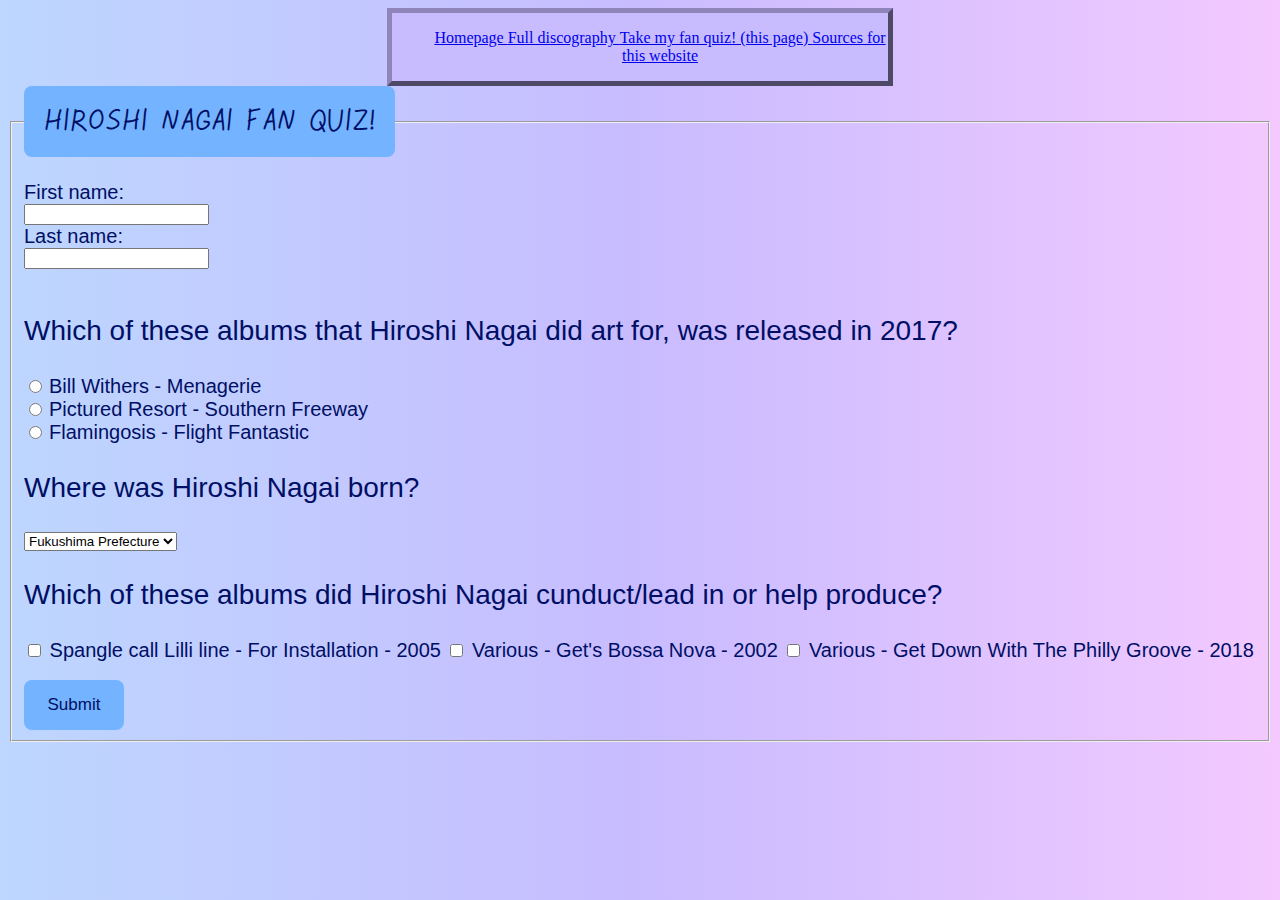
<file: html/newquiz.html>
<!DOCTYPE html>
<html lang="en">


	<head>

		<meta charset="UTF-8">
		<title> fan quiz </title>
		
		<link href="../css/maincss.css" type="text/css" rel="stylesheet" /> 
	
	</head>


<body>

<div class='quiz'>
	
	<div class='nav'>
	<ul>
		<li><a href="../index.html"> Homepage </a></li>
		<li><a href="newlist.html"> Full discography </a></li>
		<li><a href="newquiz.html"> Take my fan quiz! (this page) </a></li>
		<li><a href="newsource.html"> Sources for this website </a></li>
	</ul>
	</div>
	
		<fieldset>
	<legend>Hiroshi Nagai fan quiz!</legend>
	<br />
	
			
	<form>
		
			
			<label class='name' for="fname">First name:</label><br>
			<input class="focus1" type="text" id="fname" name="fname" value=""><br>
			<label class='name' for="lname">Last name:</label><br>
			<input class="focus1" type="text" id="lname" name="lname" value="">
		
	</form>
	
	<br />
	
	<p class='question'>Which of these albums that Hiroshi Nagai did art for, was released in 2017?</p>
	
	<form>
	
		<input type="radio" id="2016" name="2017song" value="Bill Withers - Menagerie">
		<label for="2016">Bill Withers - Menagerie</label><br>
		<input type="radio" id="2017" name="2017song" value="Pictured Resort - Southern Freeway">
		<label for="2017">Pictured Resort - Southern Freeway</label><br>
		<input type="radio" id="2018" name="2017song" value="Flamingosis - Flight Fantastic">
		<label for="2018">Flamingosis - Flight Fantastic</label>
	
	</form>
	
	
	<p class='question'>Where was Hiroshi Nagai born?</p> 
	<form>
		<select name="areas" class='ops'>
			<option class='options' value="op1">Fukushima Prefecture</option> 
			<option class='options' value="op2">Toyama Prefecture</option>
			<option class='options' value="op3">Tokushima Prefecture</option>
  		</select>
	</form>
	
	
	
	<p class='question'>Which of these albums did Hiroshi Nagai cunduct/lead in or help produce? </p>
	
	<form class='input1'>
			<input type="checkbox" name="prod" value="op1" /> Spangle call Lilli line - For Installation - 2005 
			<input type="checkbox" name="prod" value="op2" />  Various - Get's Bossa Nova - 2002
			<input type="checkbox" name="prod" value="op3" /> Various - Get Down With The Philly Groove - 2018 
		
	
	</form>
	<br />
	
	<form action = "newquizend.html">
		<input type="submit" value="Submit" id="submit">
	</form> 
		</fieldset>
	</div>
	
</body>

</html>
</file>
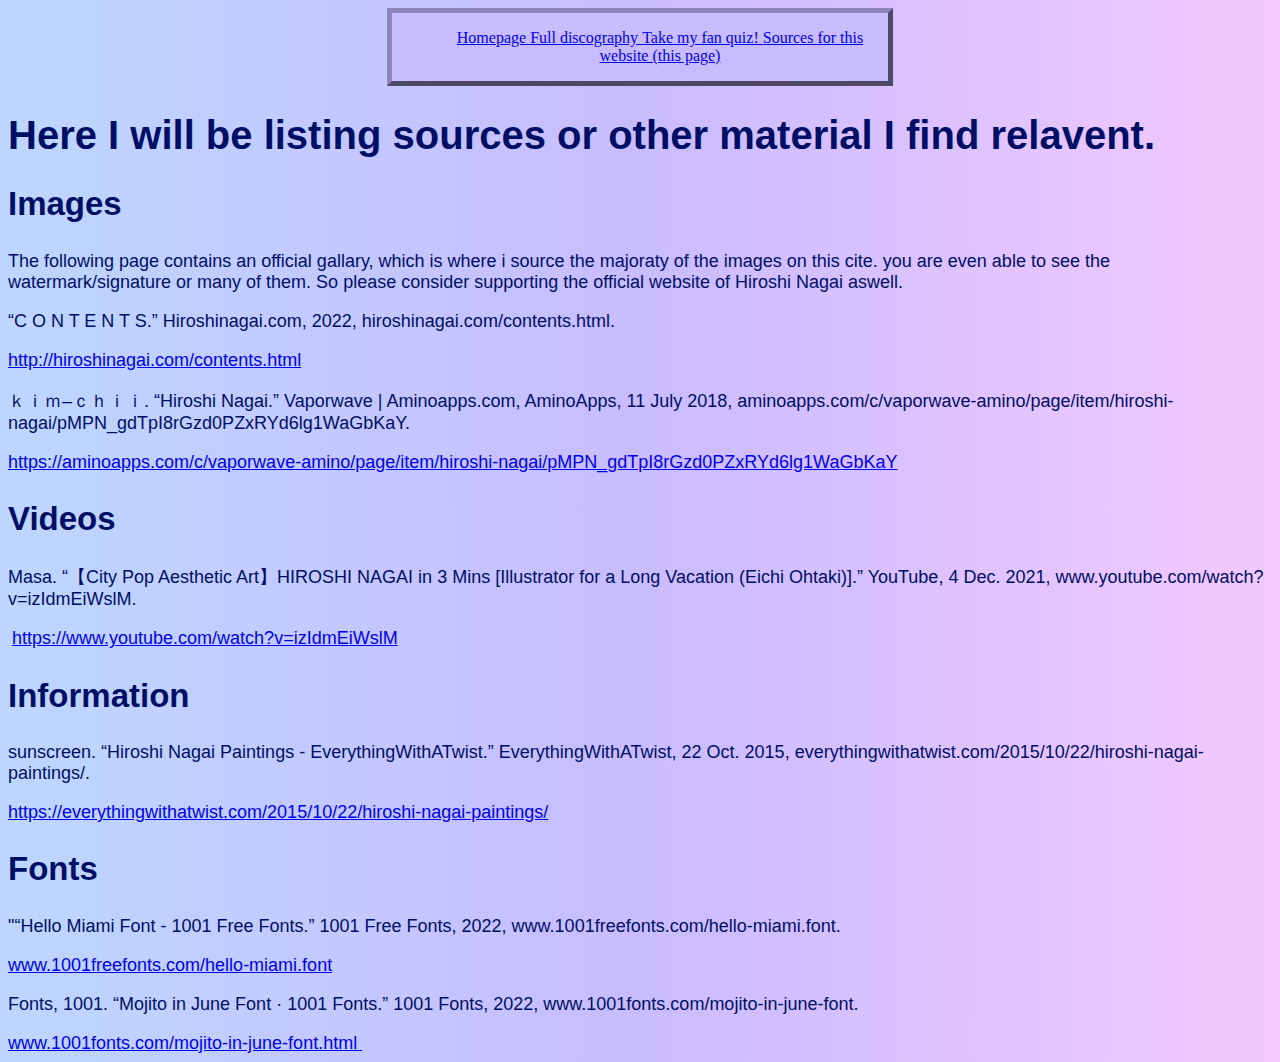
<file: html/newsource.html>
<!DOCTYPE html>
<html lang="en">

	<head>
	
		<meta charset="UTF-8">
		<title> sources </title>
		
		<link href="../css/maincss.css" type="text/css" rel="stylesheet" />
	
	</head>
	
	
	<body>
	<div class='source'>
	
	
	<div class='nav'>
	<ul>
		<li><a href="../index.html"> Homepage </a></li>
		<li><a href="newlist.html"> Full discography </a></li>
		<li><a href="newquiz.html"> Take my fan quiz! </a></li>
		<li><a href="newsource.html"> Sources for this website (this page)</a></li>
	</ul>
	</div>
	
	<h1> Here I will be listing sources or other material I find relavent. </h1>

	
	<div>
	<h2> Images </h2>
		
		
			<p> The following page contains an official gallary, which is where i source the majoraty of the images on this cite. you are even able to see the watermark/signature or many of them. So please consider supporting the official website of Hiroshi Nagai aswell. </p>
			<p> “C O N T E N T S.” Hiroshinagai.com, 2022, hiroshinagai.com/contents.html. </p>
	
			<a href= "http://hiroshinagai.com/contents.html"  > http://hiroshinagai.com/contents.html </a>
		
			<p>ｋｉｍ–ｃｈｉｉ. “Hiroshi Nagai.” Vaporwave | Aminoapps.com, AminoApps, 11 July 2018, aminoapps.com/c/vaporwave-amino/page/item/hiroshi-nagai/pMPN_gdTpI8rGzd0PZxRYd6lg1WaGbKaY.</p>
	
			<a href= "https://aminoapps.com/c/vaporwave-amino/page/item/hiroshi-nagai/pMPN_gdTpI8rGzd0PZxRYd6lg1WaGbKaY" > https://aminoapps.com/c/vaporwave-amino/page/item/hiroshi-nagai/pMPN_gdTpI8rGzd0PZxRYd6lg1WaGbKaY </a>
		
	</div>
	<div>
	<h2> Videos </h2>
		
			<p> Masa. “【City Pop Aesthetic Art】HIROSHI NAGAI in 3 Mins [Illustrator for a Long Vacation (Eichi Ohtaki)].” YouTube, 4 Dec. 2021, www.youtube.com/watch?v=izIdmEiWslM. </p>

‌			<a href= "https://www.youtube.com/watch?v=izIdmEiWslM" > https://www.youtube.com/watch?v=izIdmEiWslM </a>
		
	</div>

	<div>
	<h2> Information </h2>
		
			<p>sunscreen. “Hiroshi Nagai Paintings - EverythingWithATwist.” EverythingWithATwist, 22 Oct. 2015, everythingwithatwist.com/2015/10/22/hiroshi-nagai-paintings/.</p>
	
			<a href= "https://everythingwithatwist.com/2015/10/22/hiroshi-nagai-paintings/" > https://everythingwithatwist.com/2015/10/22/hiroshi-nagai-paintings/ </a>
		
	</div>
	<div>
	<h2> Fonts </h2>
		
			<p> "“Hello Miami Font - 1001 Free Fonts.” 1001 Free Fonts, 2022, www.1001freefonts.com/hello-miami.font. </p>
			<a href= "https://www.1001freefonts.com/hello-miami.font"  > www.1001freefonts.com/hello-miami.font </a>
			
			<p>Fonts, 1001. “Mojito in June Font · 1001 Fonts.” 1001 Fonts, 2022, www.1001fonts.com/mojito-in-june-font.</p>
			<a href= "https://www.1001fonts.com/mojito-in-june-font.html"  > www.1001fonts.com/mojito-in-june-font.html </a>
‌
	</div>
	
	</div>
	</body>

</html>
</file>
<file: css/maincss.css>
@font-face {
	font-family: miami;
	src: url(../fonts/miami.ttf);
}
@font-face {
	font-family: august;
	src: url(../fonts/augustnight.ttf);
}

body {

	background-repeat: no-repeat;
	background-attachment: scroll;
	background-size:cover;

	background: repeating-linear-gradient(90deg, rgb(74.09% 84.25% 100%), rgb(78.57% 73.64% 100%), rgb(95.38% 78.88% 100%));
}

body>p {
	font-size: 200%;
	color:rgb(0% 5.7% 39.8%);
	text-align: center;
	font-family: 'Trebuchet MS', sans-serif;
}
.index {
	text-align: center;

}
.index>p {
	text-align: center;
	font-size: min(max(32px, 4vw), 40px);
	font-family: 'Trebuchet MS', sans-serif;
}
.vid1 {
	text-align: center;
}

.text>p {
	border: 1px solid #665544; 
	background-color: rgb(92.46% 73.33% 100% / 30%);
	border-radius: .5rem;
	font-family: 'Trebuchet MS', sans-serif;
}

.header>p {
	font-size:150%;
	color:rgb(0% 5.7% 39.8%);
	text-shadow: 2px 2px 5px rgb(92.46% 73.33% 100%);
	border: 1px solid #665544; 
	background-color: rgb(92.46% 73.33% 100% / 30%);
	border-radius: .5rem;
	font-family: 'Trebuchet MS', sans-serif;
	
}


.header>h1{
	font-family: miami;
	font-size: min(max(32px, 4vw), 45px);
	color:rgb(0% 5.7% 39.8%);
	text-shadow: 5px 5px 5px rgb(100% 55.16% 95.5%);
}

.header>h2{
	font-family: august;
	font-size: min(max(25px, 4vw), 33px);
	color:rgb(0% 5.7% 39.8%);
	text-shadow: 1px 1px 5px rgb(91.34% 85.28% 100%);
}




.nav>ul>li{
	display: inline;
}

.nav{
	color: rgb(36.05% 35.87% 100%);
	text-align: center;
	border-style: solid; 
	border-width: 5px;
	border-color: rgb(56.05% 52.19% 73.42%);
	border-collapse: collapse;
	border-style: outset;
	background-color:rgb(78.57% 73.64% 100%);
	display: flex;
	flex-wrap: wrap;
	min-width:300px;
	margin-left: 30%;
	margin-right: 30%;
	font-size: min(max(32px, 4vw), 16px);
}

.text {
	display: grid;
	align-items: center;
	grid-template-columns: repeat(auto-fit, minmax(240px, 1fr));
	font-family: 'Trebuchet MS', sans-serif;
}
.text>p {
	text-align: center;
	margin-left: 5%;
	margin-right: 40%;
	font-family: 'Trebuchet MS', sans-serif;
}

.imgs {
	display: grid;
	align-items: center;
	grid-template-columns: repeat(auto-fit, minmax(240px, 1fr));
}

.imgs>img {
	max-height: 200px;
	max-width: 200px;
}

/*-----------------------list-----------------------*/

.disco>h1 {
	font-size: min(max(32px, 4vw), 40px);
	color:rgb(0% 5.7% 39.8%);
	font-family: 'Trebuchet MS', sans-serif;
}
.disco>h2 {
	font-size: min(max(25px, 4vw), 33px);
	color:rgb(0% 5.7% 39.8%);
	font-family: 'Trebuchet MS', sans-serif;
}
.disco>h3 {
	font-size: min(max(25px, 4vw), 30px);
	color:rgb(0% 5.7% 39.8%);
	font-family: 'Trebuchet MS', sans-serif;
}
.disco>ul {
	border: 1px solid #665544; 
	background-color: rgb(92.46% 73.33% 100% / 30%);
	border-radius: .5rem;
	font-family: 'Trebuchet MS', sans-serif;
}

.disco>ul>li {
	font-size: min(max(16px, 4vw), 28px);
	color:rgb(0% 5.7% 39.8%);
	font-family: 'Trebuchet MS', sans-serif;
}


.disco>ol>li {
	display: grid;
	grid-template-columns: repeat(auto-fit, minmax(320px, 1fr));
	text-align: center;
	font-size: min(max(16px, 4vw), 28px);
	color:rgb(0% 5.7% 39.8%);
	border: 1px solid #665544; 
	background-color: rgb(92.46% 73.33% 100% / 30%);
	border-radius: .5rem;
	margin-top: 5%;
	font-family: 'Trebuchet MS', sans-serif;
	
}

.disco>ol>li>img {
	max-height:300px;
	
}

/*-----------------------quiz-----------------------*/

.quiz {
	color:rgb(0% 5.7% 39.8%);
}
.quiz>p {
	font-size: min(max(16px, 4vw), 28px);
	font-family: 'Trebuchet MS', sans-serif;
}
legend{
	background-color: rgb(45.22% 70.17% 100%);
	border-radius: .5rem;
	padding: 20px;
	text-align: left;
	text-transform: uppercase;
	color: rgb(0% 5.7% 39.8%);
	font-size: min(max(16px, 4vw), 28px);
	font-family: august	;
}
feildset{
	color: rgb(45.22% 70.17% 100%);
	width: 350px;
	border-radius: .5rem;
	padding: 20px;
	text-align: right;
	font-family: 'Trebuchet MS', sans-serif;
}

form>label {
	font-size: min(max(16px, 4vw), 20px);
	font-family: 'Trebuchet MS', sans-serif;
}
.input1 {
	font-size: min(max(16px, 4vw), 20px);
	font-family: 'Trebuchet MS', sans-serif;
}
.name {
	font-size: min(max(16px, 4vw), 20px);
	font-family: 'Trebuchet MS', sans-serif;
}
.question {
	font-size: min(max(16px, 4vw), 28px);
	font-family: 'Trebuchet MS', sans-serif;
}
.options {
	font-size: min(max(16px, 4vw), 17px);
	font-family: 'Trebuchet MS', sans-serif;
}
input#submit {
	color: rgb(0% 5.7% 39.8%);
	background-color: rgb(45.22% 70.17% 100%);
	border: none;
	border-radius: .5rem;
	height: 50px;
	width: 100px;
	font-family: 'Trebuchet MS', sans-serif;
}
input#submit:hover {
	color: rgb(45.22% 70.17% 100%);
	background-color: rgb(0% 5.7% 39.8%);
	font-family: 'Trebuchet MS', sans-serif;
}
input.focus1:focus {
	background-color: rgb(45.22% 70.17% 100%) 	;
	border: 1px solid rgbrgb(95.38% 78.88% 100%);
	font-family: 'Trebuchet MS', sans-serif;
}
#submit {
	font-size: min(max(25px, 4vw), 17px);
	font-family: 'Trebuchet MS', sans-serif;
}
.quizend>h1 {
	font-size: min(max(16px, 4vw), 45px);
	color: rgb(0% 5.7% 39.8%);
	font-family: 'Trebuchet MS', sans-serif;
}
.quizend>h2 {
	font-size: min(max(16px, 4vw), 40px);
	color: rgb(0% 5.7% 39.8%);
	font-family: 'Trebuchet MS', sans-serif;
}
img#happynagai {
	border: 30px solid;
	border-image: url("../images/bordersmile.gif") 11 11 11 11 round;
	
}
/*-----------------------sources-----------------------*/

.source {
	color:rgb(0% 5.7% 39.8%);
}
.source>h1 {
	font-size: min(max(32px, 4vw), 40px);
	color:rgb(0% 5.7% 39.8%);
	font-family: 'Trebuchet MS', sans-serif;
}
.source>div>h2 {
	font-size: min(max(25px, 4vw), 33px);
	color:rgb(0% 5.7% 39.8%);
	font-family: 'Trebuchet MS', sans-serif;
}
.source>div>p {
	font-size: min(max(25px, 4vw), 18px);
	color:rgb(0% 5.7% 39.8%);
	font-family: 'Trebuchet MS', sans-serif;
}
.source>div>a {
	font-size: min(max(25px, 4vw), 18px);
	font-family: 'Trebuchet MS', sans-serif;
}
</file>
